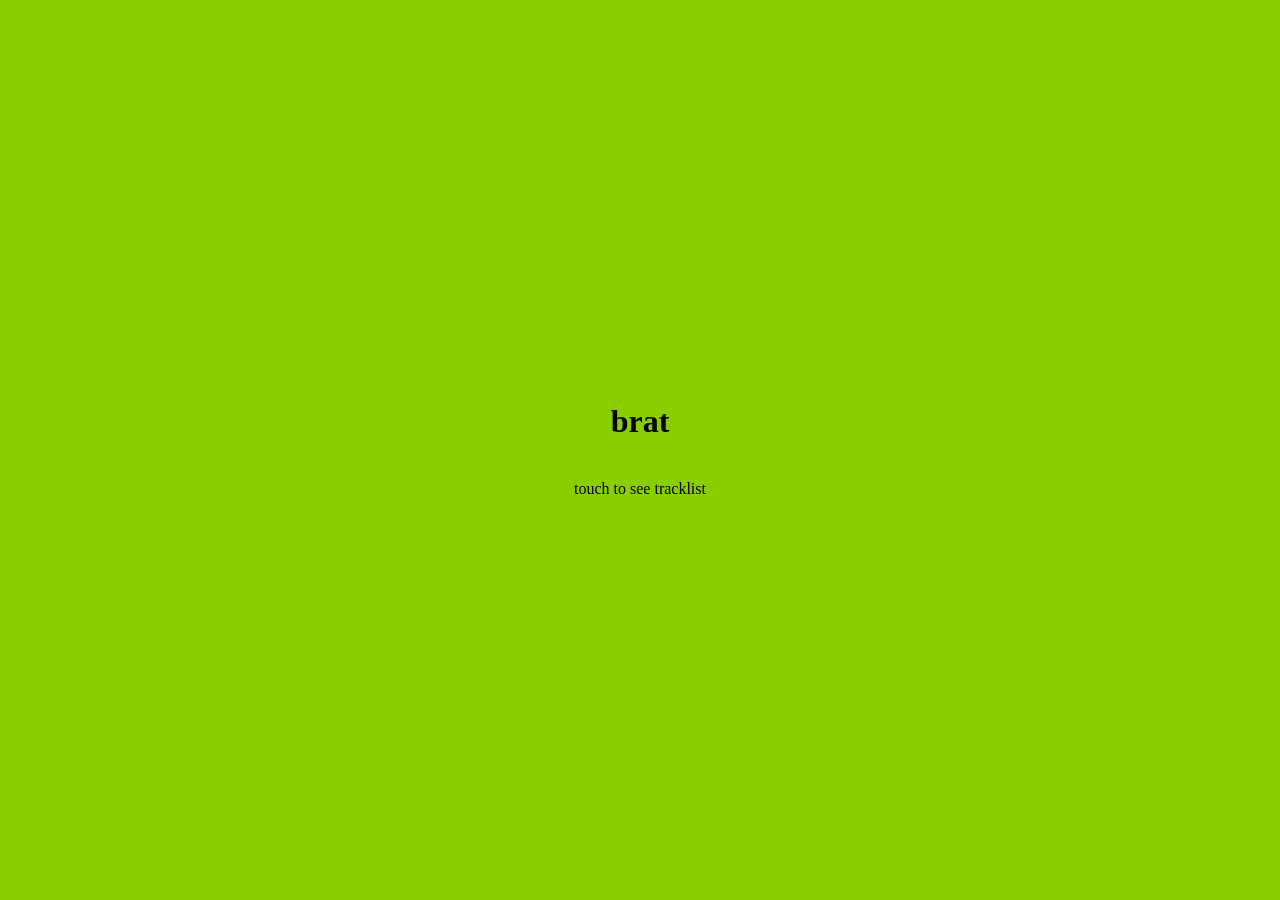
<file: index.html>
<!DOCTYPE html>
<html lang="en">
<head>
    <meta charset="UTF-8">
    <meta name="viewport" content="width=device-width, initial-scale=1.0">
    <title>Document</title>
    <link rel="stylesheet" href="styles.css">
</head>
<body>
    
    <div class="first-page">
    <h1 class="title">brat</h1>

    <p class="description">touch to see tracklist</p>

    <div class="tracklist">
        <ol>
            <li>360</li>
            <li>Club Classics</li>
            <li>Sympathy is a Knife</li>
            <li>I Might Say Something Stupid</li>
            <li>Talk Talk</li>
            <li>Von Dutch</li>
            <li>Everything Is Romantic</li>
            <li>Rewind</li>
            <li>So I</li>
            <li>Girl, So Confusing</li>
            <li>Apple</li>
            <li>B2B</li>
            <li>Mean Girls</li>
            <li>I Think About It All The Time</li>
            <li>365</li>


        </ol> 

        <div class="buttons">
         <button class="deluxe">brat three more songs</button>
         <button class="remix"> brat completly different</button>

     </div></div></div>

   

    <script src="script.js"></script>
</body>
</html>
</file>
<file: styles.css>
*{
    margin: 0;
    padding: 0;
}

:root{
    --brat-green: #8ace00;
}

body{
    background-color: var(--brat-green);
}

.first-page{
    display: flex;
    flex-direction: column;
    align-items: center;
    gap: 40px;
    justify-content: center;
    height: 100vh;
}


.tracklist{
    flex-direction: column;
    gap: 50px;
    display: none;
    flex: 1;
    align-items: center;
    justify-content: center;

}

.buttons{
    margin-top: 50px;
    display: flex;
    gap: 20px;
    align-items: center;
    justify-content: center;
}

.remix{
    direction: rtl;
     unicode-bidi: bidi-override;
}
</file>
